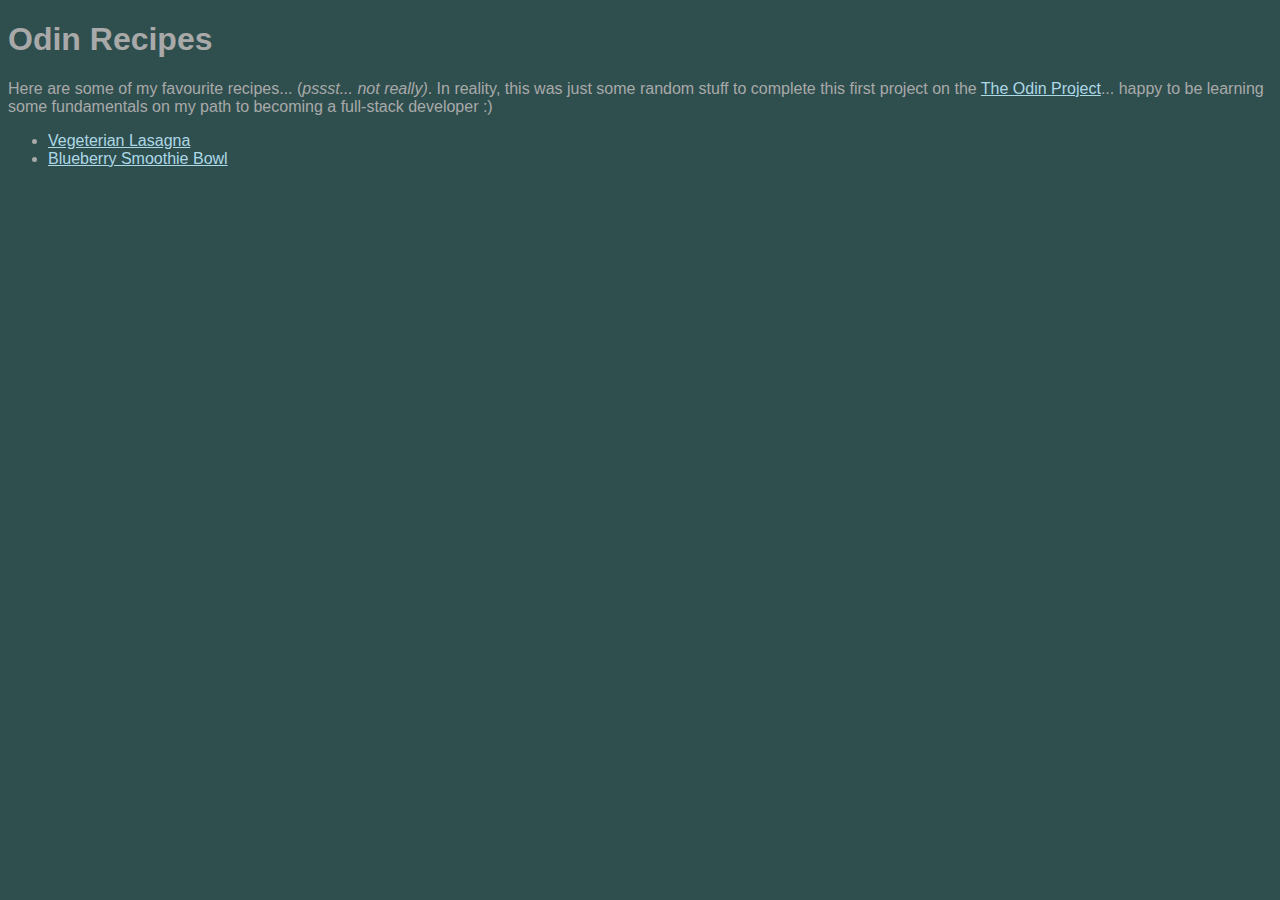
<file: index.html>
<!DOCTYPE html>
<html lang="en">

<head>
    <meta charset="UTF-8">
    <meta http-equiv="X-UA-Compatible" content="IE=edge">
    <meta name="viewport" content="width=device-width, initial-scale=1.0">
    <link rel="stylesheet" href="style.css">
    <title>Odin Recipes</title>
</head>

<body>
    <h1>Odin Recipes</h1>
    <p>Here are some of my favourite recipes... (<em>pssst... not really)</em>. In reality, this was just some random
        stuff to complete this first project on the <a
            href="https://www.theodinproject.com/paths/foundations/courses/foundations/lessons/recipes">The Odin
            Project</a>... happy to be learning some fundamentals on my path to becoming a full-stack developer :)</p>
    <ul>
        <li><a href="./recipes/VegeterianLasagna.html">Vegeterian Lasagna</a></li>
        <li><a href="./recipes/blueberrySmothie.html">Blueberry Smoothie Bowl</a></li>

    </ul>

</body>

</html>
</file>
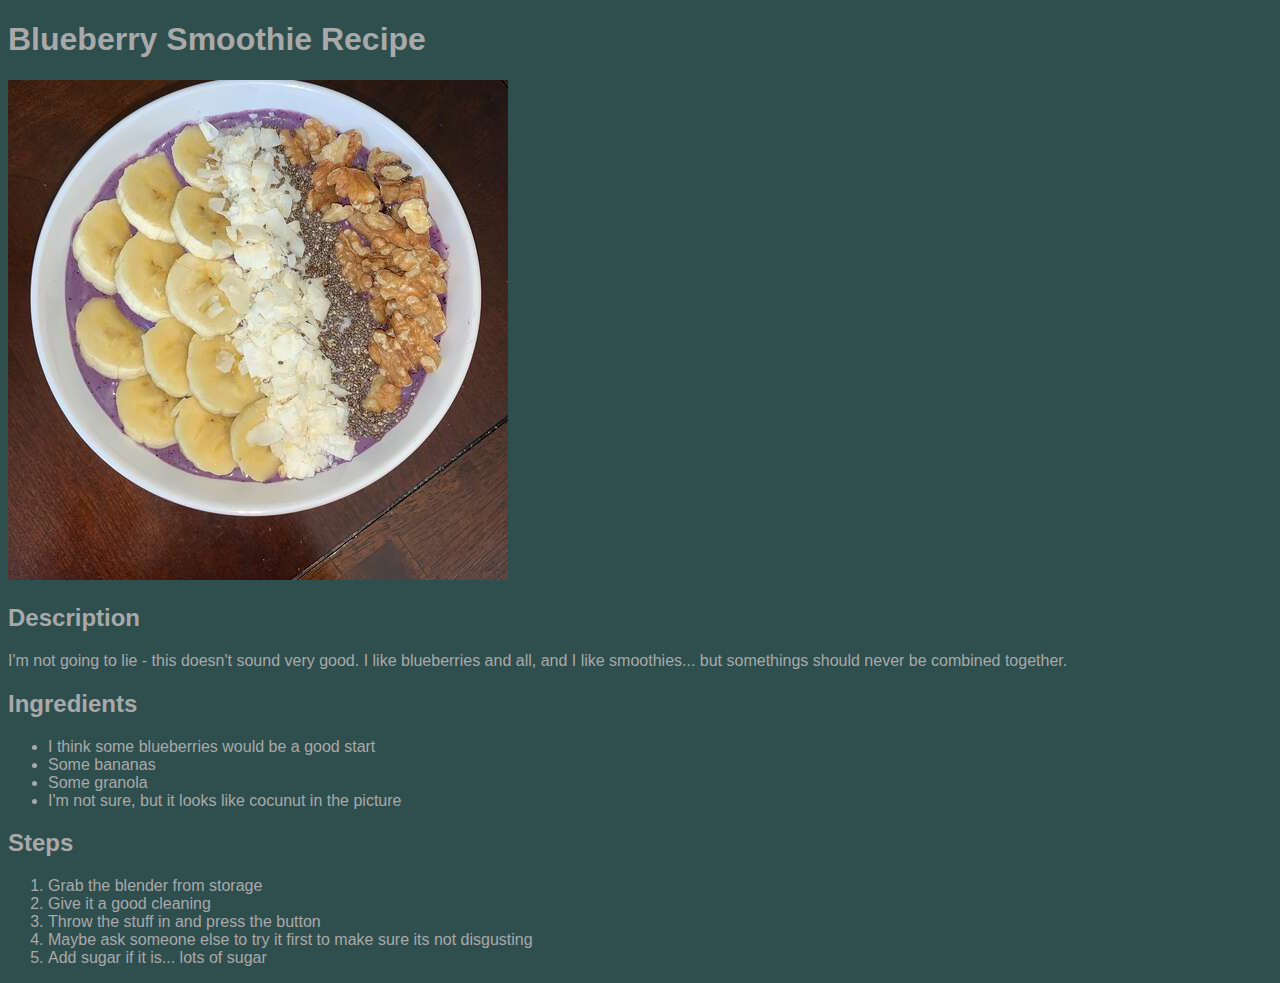
<file: recipes/blueberrySmothie.html>
<!DOCTYPE html>
<html lang="en">
<head>
    <meta charset="UTF-8">
    <meta http-equiv="X-UA-Compatible" content="IE=edge">
    <meta name="viewport" content="width=device-width, initial-scale=1.0">
    <link rel="stylesheet" href="../style.css">
    <title>Blueberry Smoothie</title>
</head>

<body>
    <h1>Blueberry Smoothie Recipe</h1>
    <img src="../images/blueberry-smoothie.jpeg" alt="Vegeterian Lasagna">

    <h2>Description</h2>

    <p>I'm not going to lie - this doesn't sound very good. I like blueberries and all, and I like smoothies... but somethings should never be combined together.</p>

    <h2>Ingredients</h2>
    <ul>
        <li>I think some blueberries would be a good start</li>
        <li>Some bananas</li>
        <li>Some granola</li>
        <li>I'm not sure, but it looks like cocunut in the picture</li>

    </ul>

    <h2>Steps</h2>

    <ol>
        <li>Grab the blender from storage</li>
        <li>Give it a good cleaning</li>
        <li>Throw the stuff in and press the button</li>
        <li>Maybe ask someone else to try it first to make sure its not disgusting</li>
        <li>Add sugar if it is... lots of sugar</li>
    </ol>


</body>

</html>
</file>
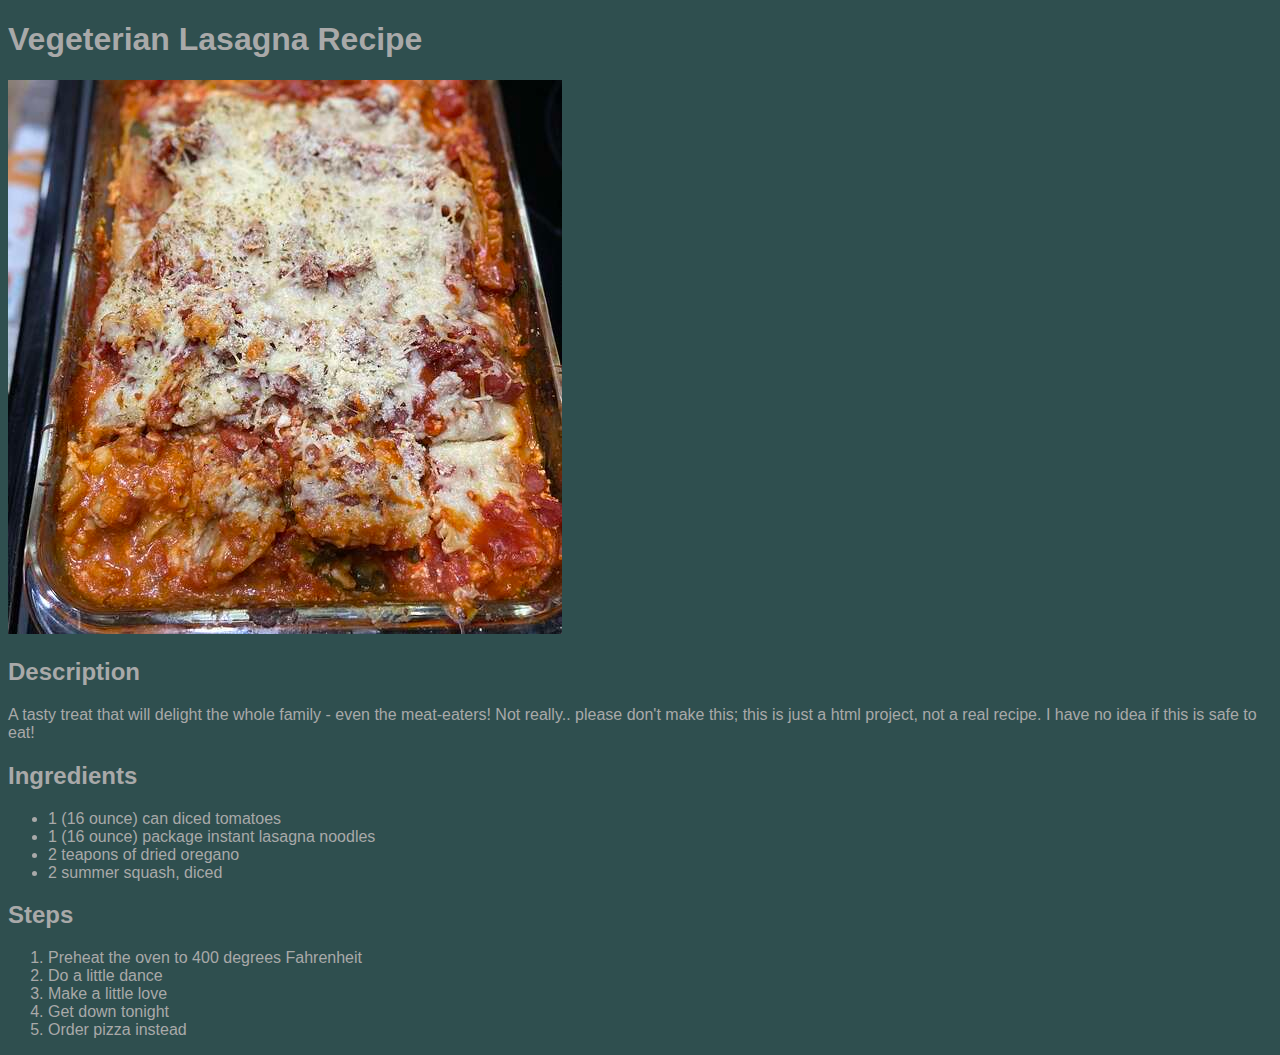
<file: recipes/VegeterianLasagna.html>
<!DOCTYPE html>
<html lang="en">

<head>
    <meta charset="UTF-8">
    <meta http-equiv="X-UA-Compatible" content="IE=edge">
    <meta name="viewport" content="width=device-width, initial-scale=1.0">
    <link rel="stylesheet" href="../style.css">
    <title>Vegeterian Lasagna Recipe</title>
</head>

<body>
    <h1>Vegeterian Lasagna Recipe</h1>
    <img src="../images/veggie-lasagna.jpeg" alt="Vegeterian Lasagna">

    <h2>Description</h2>

    <p>A tasty treat that will delight the whole family - even the meat-eaters! Not really.. please don't make this;
        this is just a html project, not a real recipe. I have no idea if this is safe to eat!</p>

    <h2>Ingredients</h2>
    <ul>
        <li>1 (16 ounce) can diced tomatoes</li>
        <li>1 (16 ounce) package instant lasagna noodles</li>
        <li>2 teapons of dried oregano</li>
        <li>2 summer squash, diced</li>

    </ul>

    <h2>Steps</h2>

    <ol>
        <li>Preheat the oven to 400 degrees Fahrenheit</li>
        <li>Do a little dance</li>
        <li>Make a little love</li>
        <li>Get down tonight</li>
        <li>Order pizza instead</li>
    </ol>


</body>

</html>
</file>
<file: style.css>
body {
    font-family: Verdana, Geneva, Tahoma, sans-serif;
    background-color: darkslategrey;
    color: darkgray;
    
}

a {
    color: lightblue;
}
</file>
